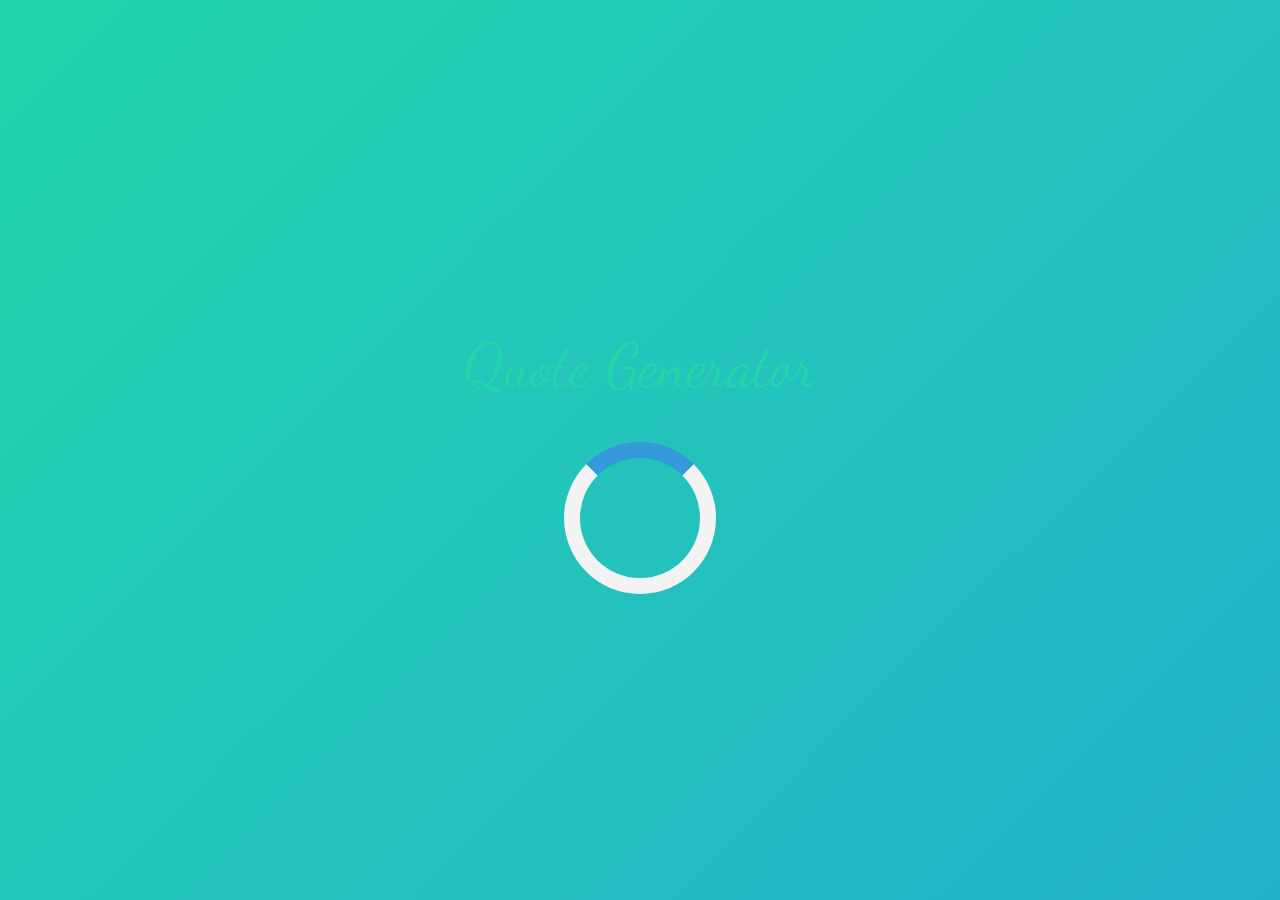
<file: Quote-Generator/index.html>
<!DOCTYPE html>
<html lang="en">
<head>
    <meta charset="UTF-8">
    <meta name="viewport" content="width=device-width, initial-scale=1.0">
    <title>Quote Generator</title>
    <link rel="icon" type="image/png" href="quote-icon.jpg">
    <link rel="stylesheet" href="https://cdnjs.cloudflare.com/ajax/libs/font-awesome/5.10.2/css/all.min.css"/>
    <link rel="stylesheet" href="style.css">
</head>
<body>

    <h1>Quote Generator</h1>

    <div class="quote-container" id="quote-container">
        
        <!-- Quote -->
        <div class="quote-text">
            <i class="fas fa-quote-left"></i>
            <span id="quote"></span>
        </div>
        
        <!-- Author -->
        <div class="quote-author">
            <span id="author"></span>
        </div>
        <!-- Buttons -->
        <div class="button-container">
            <button class="twitter-button" id="twitter" title="Tweet this!">
                <i class="fab fa-twitter"></i>
            </button>
            <button class="new-quote" id="new-quote">New Quote</button>
        </div>
    </div>
    <!-- Loader -->
    <div class="loader" id="loader"></div>
    <!-- Script -->
    <script src="script.js"></script>
</body>
</html>
</file>
<file: Quote-Generator/style.css>
@import url('https://fonts.googleapis.com/css2?family=Dancing+Script:wght@600&display=swap');

html {
  box-sizing: border-box;
}

body {
  margin: 0;
  min-height: 100vh;
  
  color:black;
  font-family: 'Dancing Script', cursive;
  font-weight: 700;
  text-align: center;
  display: flex;
  flex-direction: column;
  align-items: center;
  justify-content: center;

  background: linear-gradient(-45deg, #ee7752, #e73c7e, #23a6d5, #23d5ab);
	background-size: 400% 400%;
	animation: gradient 15s ease infinite;
}

h1{
  margin-top: 1.5rem;
  font-size: 60px;
  transition-duration: 1s;
  transition-timing-function: ease-in-put;
  font-weight: 200;
  color: #23d5ab;
}

@keyframes gradient {
	0% {
		background-position: 0% 50%;
	}
	50% {
		background-position: 100% 50%;
	}
	100% {
		background-position: 0% 50%;
	}
}

.quote-container {
  width: auto;
  margin-top: 2.5rem;
  max-width: 900px;
  padding: 20px 30px;
  border-radius: 10px;
  background-color: rgba(255, 255, 255, 0.4);
  box-shadow: 0 10px 10px 10px rgba(0, 0, 0, 0.2);
}

.quote-text {
  font-size: 2.75rem;
}

.long-quote {
  font-size: 2rem;
}

.fa-quote-left {
  font-size: 4rem;
}

.quote-author {
  margin-top: 15px;
  font-size: 2rem;
  font-weight: 400;
  font-family:sans-serif;
  font-style: italic;
}

.button-container {
  margin-top: 15px;
  display: flex;
  justify-content: space-between;
}

button {
  cursor: pointer;
  font-size: 1.2rem;
  height: 2.5rem;
  border: none;
  border-radius: 10px;
  color: #fff;
  background: #333;
  outline: none;
  padding: 0.5rem 1.8rem;
  box-shadow: 0 0.3rem rgba(121, 121, 121, 0.65);
}

button:hover {
  filter:brightness(120%);
}

button:active {
  transform: translate(0, 0.3rem);
  box-shadow: 0 0.1rem rgba(255, 255, 255, 0.65)
}

.twitter-button:hover {
  color: #38a1f3;
}

.twitter-button {
  font-size: 1.5rem;
}

/* Loader */
.loader {
  border: 16px solid #f3f3f3; /* Light grey */
  border-top: 16px solid #3498db; /* Blue */
  border-radius: 50%;
  width: 120px;
  height: 120px;
  animation: spin 2s linear infinite;
}

@keyframes spin {
  0% { transform: rotate(0deg); }
  100% { transform: rotate(360deg); }
}

/* Smart Devices */
@media screen and (max-width: 1000px) {
  .quote-container {
    margin: auto 10px;
  }

  .quote-text {
    font-size: 2.5rem;
  }

}
</file>
